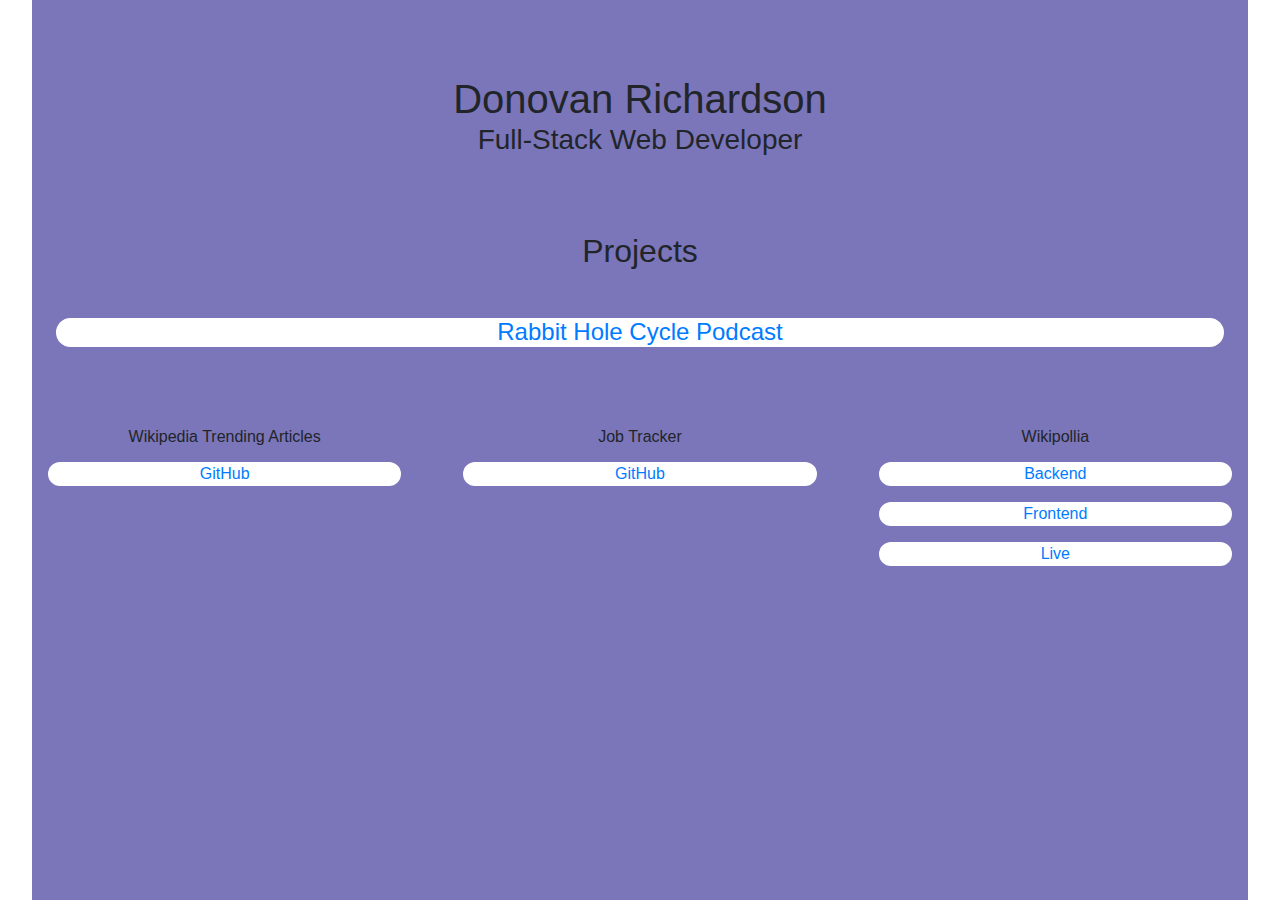
<file: index.html>
<!DOCTYPE html>
<html lang="en">
<head>
    <meta charset="UTF-8">
    <meta name="viewport" content="width=device-width, initial-scale=1.0">
    <title>Donovan Richardson</title>
    
    <link rel="stylesheet" href="https://stackpath.bootstrapcdn.com/bootstrap/4.5.2/css/bootstrap.min.css" integrity="sha384-JcKb8q3iqJ61gNV9KGb8thSsNjpSL0n8PARn9HuZOnIxN0hoP+VmmDGMN5t9UJ0Z" crossorigin="anonymous">
    <link rel="stylesheet" href="style.css">
</head>
<body>
    
    <div class='div1'>

        <header>
            <h1>Donovan Richardson</h1>
            <h3>Full-Stack Web Developer</h3>
        </header>



        <div >
            <h2>Projects</h2>

            <div class="podcast">
                <a href="RabbitHoleCycle/index.html"><h4>Rabbit Hole Cycle Podcast</h4></a>
            </div>
            <div id='projects' class="row">
                <div class="col">
                    <div class="project">
                        <h6>
                            Wikipedia Trending Articles 
                            <!-- make this flex and separate rows in mobile -->
                        </h6>
                        <footer class="flex-row justify-space-between">
                            <a href="">GitHub</a>
                        </footer>
                    </div>
                </div>
                <div class="col">
                    <div class="project">
                        <h6>
                            Job Tracker
                        </h6>
                        <footer class="flex-row justify-space-between">
                            <a href="">GitHub</a>
                        </footer>
                    </div>
                </div>
                <div class="col">
                    <div class="project">
                        <h6>
                            Wikipollia
                        </h6>
                        <footer class="flex-row justify-space-between">
                            <a  href="">Backend</a>
                            <a  href="">Frontend</a>
                            <a  href="">Live</a>
                        </footer>
                    </div>
                </div>
            </div>
        </div>
    </div>

    <script src="https://code.jquery.com/jquery-3.5.1.slim.min.js" integrity="sha384-DfXdz2htPH0lsSSs5nCTpuj/zy4C+OGpamoFVy38MVBnE+IbbVYUew+OrCXaRkfj" crossorigin="anonymous"></script>
    <script src="https://cdn.jsdelivr.net/npm/popper.js@1.16.1/dist/umd/popper.min.js" integrity="sha384-9/reFTGAW83EW2RDu2S0VKaIzap3H66lZH81PoYlFhbGU+6BZp6G7niu735Sk7lN" crossorigin="anonymous"></script>
    <script src="https://stackpath.bootstrapcdn.com/bootstrap/4.5.2/js/bootstrap.min.js" integrity="sha384-B4gt1jrGC7Jh4AgTPSdUtOBvfO8shuf57BaghqFfPlYxofvL8/KUEfYiJOMMV+rV" crossorigin="anonymous"></script>
</body>
</html>
</file>
<file: style.css>
html {
    --color: #7B75BA;
}

html, body, .div1{
    height:100%
}

h1, h2, h3, h4, h5, h6{
    text-align: center;
    background: inherit;
    margin: inherit;
}

header{
    padding: 75px 0;
}

.div1{
    background-color: var(--color);
    margin: 0 2.5vw
}

div#projects{
    padding: 2.5vw 0;
}

footer a {
    text-align: center;
    display: block;
}

a, a > *{
    background:white;
    margin: 1em;
    border-radius: 1em;
}
</file>
